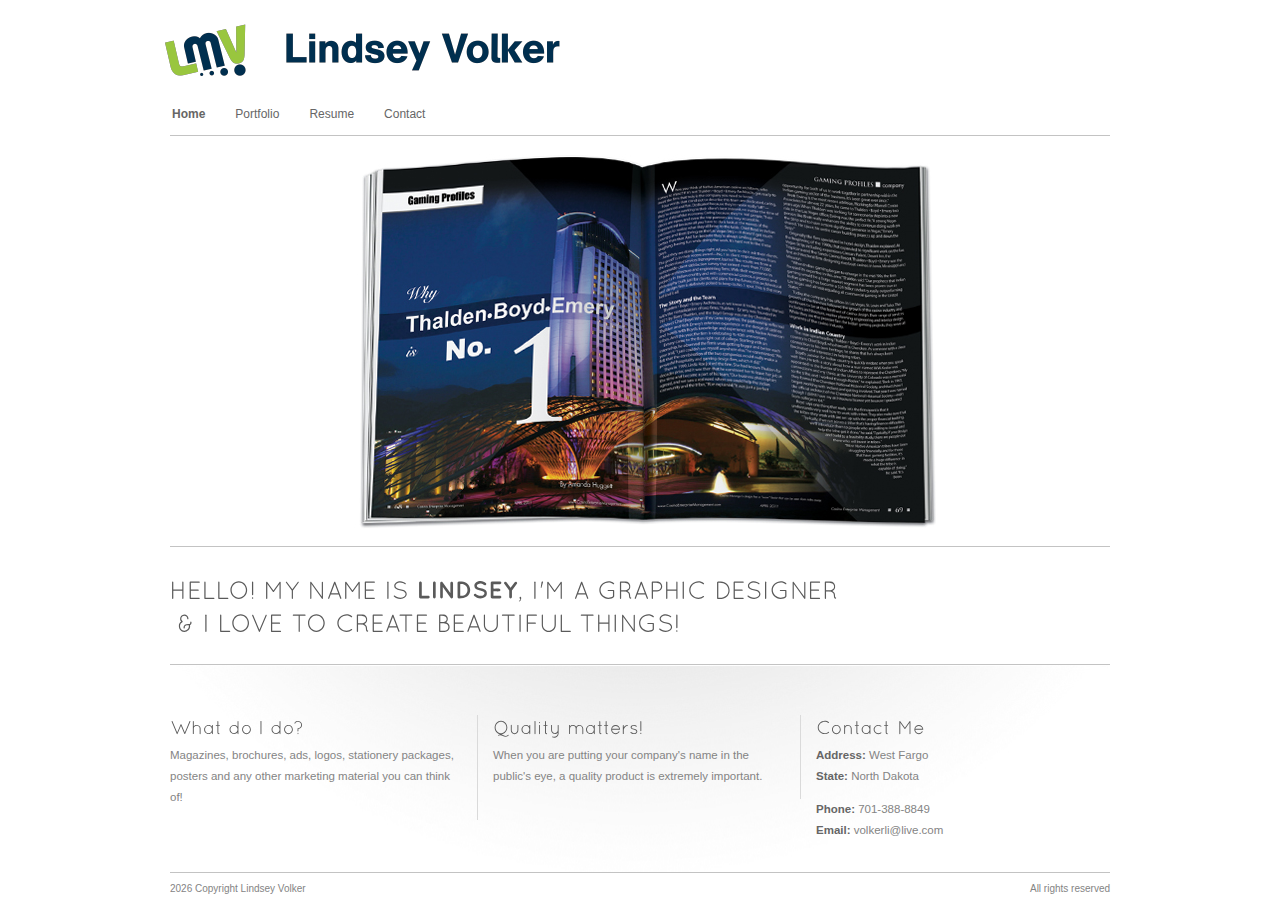
<file: index.html>
<!DOCTYPE html PUBLIC "-//W3C//DTD XHTML 1.0 Strict//EN" "http://www.w3.org/TR/xhtml1/DTD/xhtml1-strict.dtd">
<html xmlns="http://www.w3.org/1999/xhtml">
<head>
<meta http-equiv="Content-Type" content="text/html; charset=UTF-8" />

	<title>Lindsey Volker</title>
	
	<link rel="stylesheet" href="style.css" type="text/css" media="screen" />
	<link rel="stylesheet" href="css/style1.css" type="text/css" media="screen" />
	<!--
	<link rel="stylesheet" href="css/style2.css" type="text/css" media="screen" />
	<link rel="stylesheet" href="css/style3.css" type="text/css" media="screen" />
	<link rel="stylesheet" href="css/style4.css" type="text/css" media="screen" />
	-->
	
	
	<link rel="stylesheet" href="prettyPhoto/css/prettyPhoto.css" type="text/css" media="screen" charset="utf-8" />
	
	
	<script type='text/javascript' src='js/jquery.js'></script>
	<script src="prettyPhoto/js/jquery.prettyPhoto.js" type="text/javascript" charset="utf-8"></script>
	<script type='text/javascript' src='js/cufon.js'></script>
	<script type='text/javascript' src='js/quicksand.font.js'></script>
	
	
	<script type='text/javascript' src='js/custom.js'></script>
	
	<!--[if IE 6]>
	<script type='text/javascript' src='js/dd_belated_png.js'></script>
	<script>DD_belatedPNG.fix('.ie6fix');</script>
	<![endif]-->
	
</head>

<body id='frontpage'>
	<div id="top">
		<div id="head"> 
	      	<h1 class="logo"><a href="#" title="#">Toolani</a></h1>

	        <ul id="nav">
				<li class="current_page_item"><a href="index.html">Home</a></li>
				<li><a href="portfolio.html">Portfolio</a></li>
				<li><a href="resume.html">Resume</a></li>
				<li><a href="contact.html">Contact</a></li>
			</ul>
	                
		</div><!-- end head-->
		
	    
	            <div id="featured"> 
	            <img src="files/featured_alt1.jpg" alt="" class="featured_alternate featured_alternate_active" />
	           	<img src="files/featured_alt2.jpg" alt="" class="featured_alternate" />
	           	<img src="files/featured_alt3.jpg" alt="" class="featured_alternate" />
	            
	            
	            
	            
	            </div><!-- end featured-->
	            
	            <div class="additional_info">
	            	<h2>HELLO! MY NAME IS <strong>LINDSEY</strong>, I'M A GRAPHIC DESIGNER <br/> &amp; I LOVE TO CREATE BEAUTIFUL THINGS!</h2>
	            	
	            </div>
	        
	       <div id="main">  
	            <div class="wrapper">
	            	<div class='box box_medium box1'>
	            	
	            	</div> <!--end box_medium-->
	            	
	            	
	            </div><!--end wrapper-->
	            
	            <div class="wrapper">
	            	<div class='box box_small box1'>
	            		<h3 >What do I do?</h3>
	            		<p>Magazines, brochures, ads, logos, stationery packages, posters and any other marketing material you can think of!
</p>
	            		
	            	</div> <!--end box_small-->
	            	
	            	<div class='box box_small box2'>
	            		<h3>Quality matters!</h3>
	            		<p>
When you are putting your company's name in the public's eye, a quality product is extremely important.
</p>
	            		
	            	</div> <!--end box_small-->
	            	
	            	<div class='box box_small box3'>
	            		<h3 >Contact Me</h3>
	            		<p>
	            		<strong>Address:</strong> West Fargo<br/>
	            		<strong>State:</strong> North Dakota</p>
	            		
	            		<p>
	            		<strong>Phone:</strong> 701-388-8849 <br/>
	            		<strong>Email:</strong> volkerli@live.com
	            		</p>
	            		
	            	</div> <!--end box_small-->
	            </div><!--end wrapper-->
		</div><!--end main-->
	</div><!--end top-->   
	
	   
	<div id="footer">
	<span class='alignleft'></span>
			
    <span class="alignright">All rights reserved</span>
    
    </div><!--end footer-->
</body>
</html>
</file>
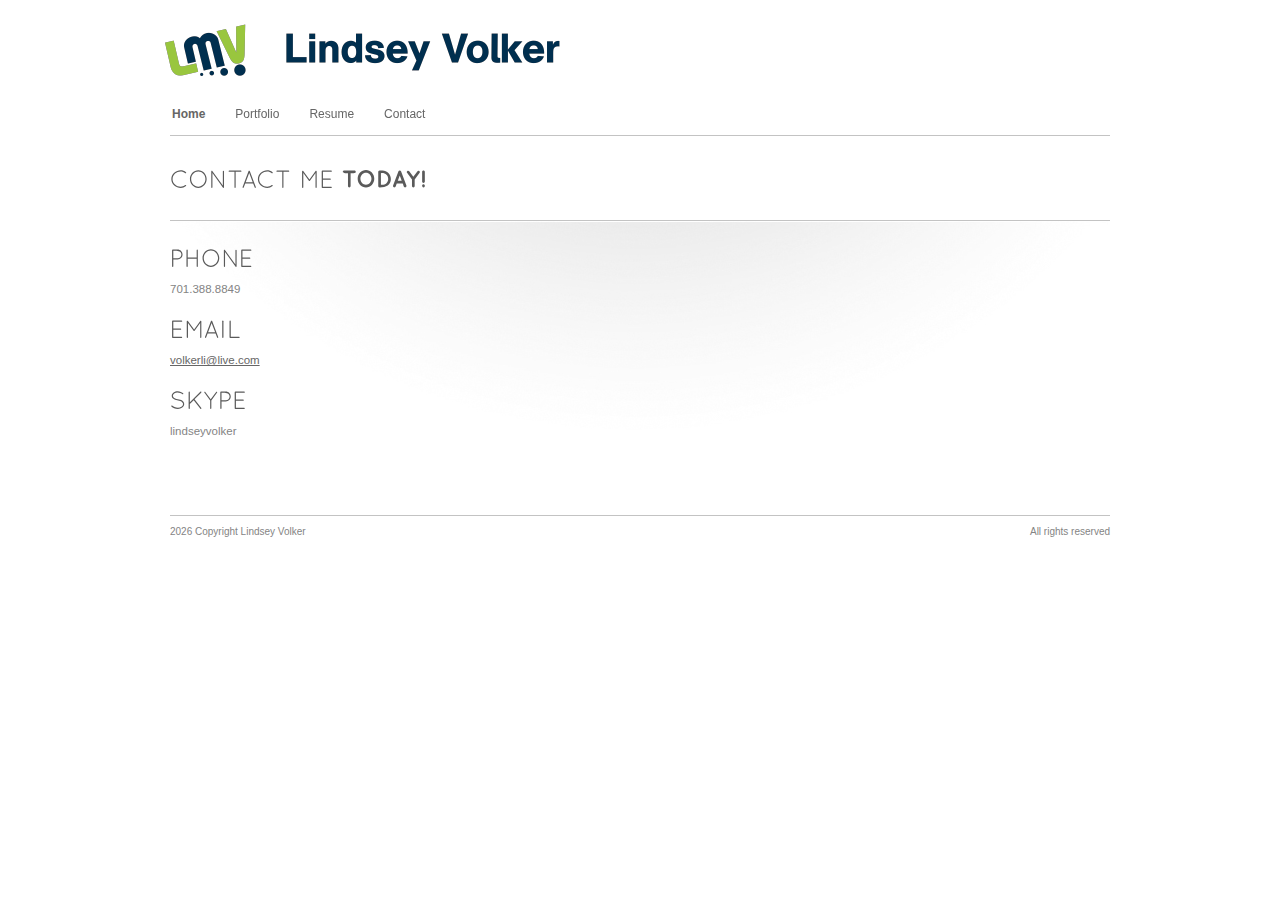
<file: contact.html>
<!DOCTYPE html PUBLIC "-//W3C//DTD XHTML 1.0 Strict//EN" "http://www.w3.org/TR/xhtml1/DTD/xhtml1-strict.dtd">
<html xmlns="http://www.w3.org/1999/xhtml">
<head>
<meta http-equiv="Content-Type" content="text/html; charset=UTF-8" />

	<title>Lindsey Volker</title>
	
	<link rel="stylesheet" href="style.css" type="text/css" media="screen" />
	<link rel="stylesheet" href="css/style1.css" type="text/css" media="screen" />
	<!--
	<link rel="stylesheet" href="css/style2.css" type="text/css" media="screen" />
	<link rel="stylesheet" href="css/style3.css" type="text/css" media="screen" />
	<link rel="stylesheet" href="css/style4.css" type="text/css" media="screen" />
	-->
	
	
	<link rel="stylesheet" href="prettyPhoto/css/prettyPhoto.css" type="text/css" media="screen" charset="utf-8" />
	
	
	<script type='text/javascript' src='js/jquery.js'></script>
	<script src="prettyPhoto/js/jquery.prettyPhoto.js" type="text/javascript" charset="utf-8"></script>
	<script type='text/javascript' src='js/cufon.js'></script>
	<script type='text/javascript' src='js/quicksand.font.js'></script>
	
	
	<script type='text/javascript' src='js/custom.js'></script>
	
	<!--[if IE 6]>
	<script type='text/javascript' src='js/dd_belated_png.js'></script>
	<script>DD_belatedPNG.fix('.ie6fix');</script>
	<![endif]-->
	
</head>

<body id='frontpage'>
	<div id="top">
		<div id="head"> 
	      	<h1 class="logo"><a href="#" title="#">Toolani</a></h1>

	        <ul id="nav">
				<li class="current_page_item"><a href="index.html">Home</a></li>
				<li><a href="portfolio.html">Portfolio</a></li>
				<li><a href="resume.html">Resume</a></li>
				<li><a href="contact.html">Contact</a></li>
			</ul>

	                
		</div><!-- end head-->
		
	            
	            <div class="additional_info">
	            	<h2>CONTACT ME <strong>TODAY!</strong></h2>
	            </div>
	        
	       <div id="main">  
	            <div class="wrapper">

	            		  <div class='entry'>
	            			<h2>PHONE</h2>
	            			<p>701.388.8849</p>
	            			<h2>EMAIL</h2>
	            			<p><a href="mailto:volkerli@live.com">volkerli@live.com</a></p>
	            			<h2>SKYPE</h2>
	            			<p>lindseyvolker</p>
	            			<p>
							</p>
						</div><!-- end entry -->
									            
	            	

	            </div><!--end wrapper-->
		</div><!--end main-->
	</div><!--end top-->   
	
	   
	<div id="footer">
	<span class='alignleft'></span>
			
    <span class="alignright">All rights reserved</span>
    
    </div><!--end footer-->
</body>
</html>
</file>
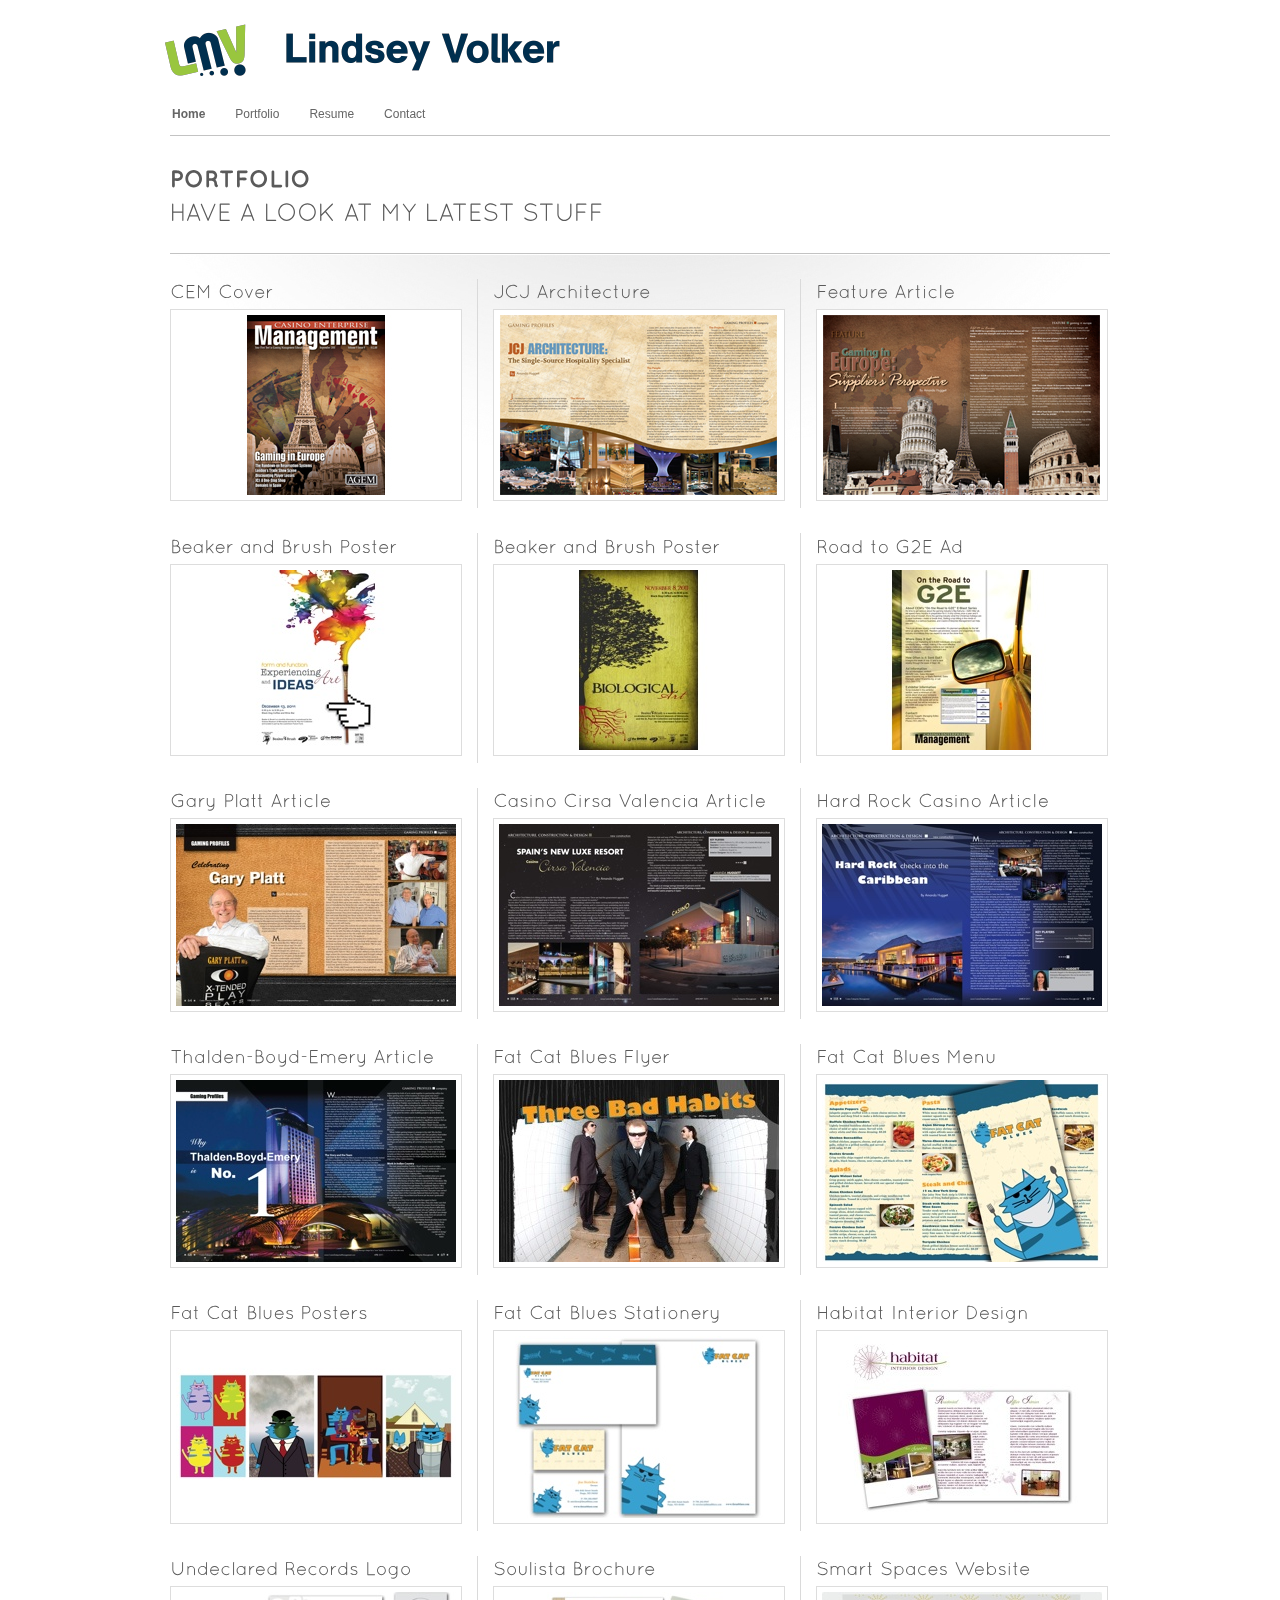
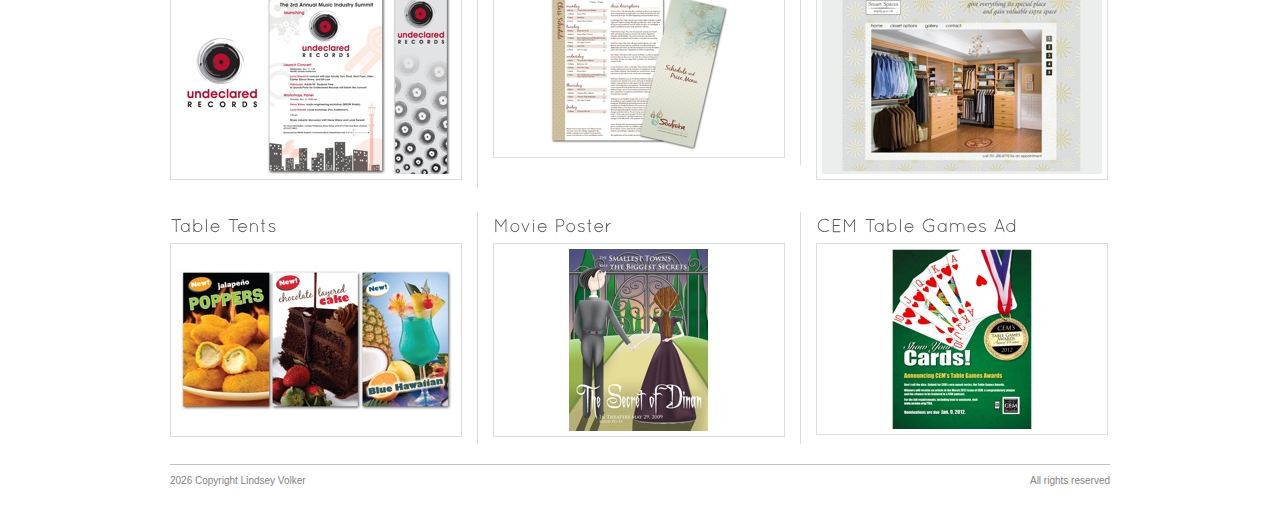
<file: portfolio.html>
<!DOCTYPE html PUBLIC "-//W3C//DTD XHTML 1.0 Strict//EN" "http://www.w3.org/TR/xhtml1/DTD/xhtml1-strict.dtd">
<html xmlns="http://www.w3.org/1999/xhtml">
<head>
<meta http-equiv="Content-Type" content="text/html; charset=UTF-8" />

	<title>Lindsey Volker</title>
	
	<link rel="stylesheet" href="style.css" type="text/css" media="screen" />
	<link rel="stylesheet" href="css/style1.css" type="text/css" media="screen" />
	<!--
	<link rel="stylesheet" href="css/style2.css" type="text/css" media="screen" />
	<link rel="stylesheet" href="css/style3.css" type="text/css" media="screen" />
	<link rel="stylesheet" href="css/style4.css" type="text/css" media="screen" />
	-->
	
	
	<link rel="stylesheet" href="prettyPhoto/css/prettyPhoto.css" type="text/css" media="screen" charset="utf-8" />
	
	
	<script type='text/javascript' src='js/jquery.js'></script>
	<script src="prettyPhoto/js/jquery.prettyPhoto.js" type="text/javascript" charset="utf-8"></script>
	<script type='text/javascript' src='js/cufon.js'></script>
	<script type='text/javascript' src='js/quicksand.font.js'></script>
	
	
	<script type='text/javascript' src='js/custom.js'></script>
	
	<!--[if IE 6]>
	<script type='text/javascript' src='js/dd_belated_png.js'></script>
	<script>DD_belatedPNG.fix('.ie6fix');</script>
	<![endif]-->
	
</head>

<body id='frontpage'>
	<div id="top">
		<div id="head"> 
	      	<h1 class="logo"><a href="#" title="#">Toolani</a></h1>

	        <ul id="nav">
				<li class="current_page_item"><a href="index.html">Home</a></li>
				<li><a href="portfolio.html">Portfolio</a></li>
				<li><a href="resume.html">Resume</a></li>
				<li><a href="contact.html">Contact</a></li>
			</ul>

	                
		</div><!-- end head-->
	            
	            <div class="additional_info">
	            	<h2><strong>PORTFOLIO</strong><br/>HAVE A LOOK AT MY LATEST STUFF</h2>
	            </div>
	        
	       <div id="main">  
	       
	       <div class="wrapper">
	            	<div class='box box_small box1'>
	            		<h3><a href='single.html'>CEM Cover</a></h3>
	            		<a href='files/featured16.jpg#16' rel='lightbox[grouped]' ><img src="files/featured_small16.jpg" alt="" /></a>
	            	</div> <!--end box_small-->
	            	
	            	<div class='box box_small box2'>
	            		<h3><a href='single.html'>JCJ Architecture</a></h3>
	            		<a href='files/featured17.jpg#17' rel='lightbox[grouped]' ><img src="files/featured_small17.jpg" alt="" /></a>
	            	</div> <!--end box_small-->
	            	
	            	<div class='box box_small box3'>
	            		<h3><a href='single.html'>Feature Article</a></h3>
	            		<a href='files/featured18.jpg#18' rel='lightbox[grouped]' ><img src="files/featured_small18.jpg" alt="" /></a>
	            	</div> <!--end box_small-->
	            </div><!--end wrapper-->
	            
	            <div class="wrapper">
	            	<div class='box box_small box1'>
	            		<h3><a href='single.html'>Beaker and Brush Poster</a></h3>
	            		<a href='files/featured20.jpg#20' rel='lightbox[grouped]' ><img src="files/featured_small20.jpg" alt="" /></a>
	            	</div> <!--end box_small-->
	            	
	            	<div class='box box_small box2'>
	            		<h3><a href='single.html'>Beaker and Brush Poster</a></h3>
	            		<a href='files/featured21.jpg#21' rel='lightbox[grouped]' ><img src="files/featured_small21.jpg" alt="" /></a>
	            	</div> <!--end box_small-->
	            	
	            	<div class='box box_small box3'>
	            		<h3><a href='single.html'>Road to G2E Ad</a></h3>
	            		<a href='files/featured22.jpg#22' rel='lightbox[grouped]' ><img src="files/featured_small22.jpg" alt="" /></a>
	            	</div> <!--end box_small-->
	            </div><!--end wrapper-->
	            
	            <div class="wrapper">
	            	<div class='box box_small box1'>
	            		<h3><a href='single.html'>Gary Platt Article</a></h3>
	            		<a href='files/featured1.jpg#1' rel='lightbox[grouped]' ><img src="files/featured_small1.jpg" alt="" /></a>
	            	</div> <!--end box_small-->
	            	
	            	<div class='box box_small box2'>
	            		<h3><a href='single.html'>Casino Cirsa Valencia Article</a></h3>
	            		<a href='files/featured2.jpg#2' rel='lightbox[grouped]' ><img src="files/featured_small2.jpg" alt="" /></a>
	            	</div> <!--end box_small-->
	            	
	            	<div class='box box_small box3'>
	            		<h3><a href='single.html'>Hard Rock Casino Article</a></h3>
	            		<a href='files/featured3.jpg#3' rel='lightbox[grouped]' ><img src="files/featured_small3.jpg" alt="" /></a>
	            	</div> <!--end box_small-->
	            </div><!--end wrapper-->
	            
	          	<div class="wrapper">
	            	<div class='box box_small box1'>
	            		<h3><a href='single.html'>Thalden-Boyd-Emery Article</a></h3>
	            		<a href='files/featured4.jpg#4' rel='lightbox[grouped]' ><img src="files/featured_small4.jpg" alt="" /></a>
	            	</div> <!--end box_small-->
	            	
	            	<div class='box box_small box2'>
	            		<h3><a href='single.html'>Fat Cat Blues Flyer</a></h3>
	            		<a href='files/featured5.jpg#5' rel='lightbox[grouped]' ><img src="files/featured_small5.jpg" alt="" /></a>
	            	</div> <!--end box_small-->
	            	
	            	<div class='box box_small box3'>
	            		<h3><a href='single.html'>Fat Cat Blues Menu</a></h3>
	            		<a href='files/featured6.jpg#6' rel='lightbox[grouped]' ><img src="files/featured_small6.jpg" alt="" /></a>
	            	</div> <!--end box_small-->
	            </div><!--end wrapper-->
	            
	            <div class="wrapper">
	            	<div class='box box_small box1'>
	            		<h3><a href='single.html'>Fat Cat Blues Posters</a></h3>
	            		<a href='files/featured7.jpg#7' rel='lightbox[grouped]' ><img src="files/featured_small7.jpg" alt="" /></a>
	            	</div> <!--end box_small-->
	            	
	            	<div class='box box_small box2'>
	            		<h3><a href='single.html'>Fat Cat Blues Stationery</a></h3>
	            		<a href='files/featured8.jpg#8' rel='lightbox[grouped]' ><img src="files/featured_small8.jpg" alt="" /></a>
	            	</div> <!--end box_small-->
	            	
	            	<div class='box box_small box3'>
	            		<h3><a href='single.html'>Habitat Interior Design</a></h3>
	            		<a href='files/featured9.jpg#9' rel='lightbox[grouped]' ><img src="files/featured_small9.jpg" alt="" /></a>
	            	</div> <!--end box_small-->
	            	</div><!--end wrapper-->
	            	
	            	<div class="wrapper">
	            	<div class='box box_small box1'>
	            		<h3><a href='single.html'>Undeclared Records Logo</a></h3>
	            		<a href='files/featured10.jpg#10' rel='lightbox[grouped]' ><img src="files/featured_small10.jpg" alt="" /></a>
	            	</div> <!--end box_small-->
	            	
	            	<div class='box box_small box2'>
	            		<h3><a href='single.html'>Soulista Brochure</a></h3>
	            		<a href='files/featured11.jpg#11' rel='lightbox[grouped]' ><img src="files/featured_small11.jpg" alt="" /></a>
	            	</div> <!--end box_small-->
	            	
	            	<div class='box box_small box3'>
	            		<h3><a href='single.html'>Smart Spaces Website</a></h3>
	            		<a href='files/featured12.jpg#12' rel='lightbox[grouped]' ><img src="files/featured_small12.jpg" alt="" /></a>
	            	</div> <!--end box_small-->
	            	</div><!--end wrapper-->
	            	
	            	<div class="wrapper">
	            	<div class='box box_small box1'>
	            		<h3><a href='single.html'>Table Tents</a></h3>
	            		<a href='files/featured13.jpg#13' rel='lightbox[grouped]' ><img src="files/featured_small13.jpg" alt="" /></a>
	            	</div> <!--end box_small-->
	            	
	            	<div class='box box_small box2'>
	            		<h3><a href='single.html'>Movie Poster</a></h3>
	            		<a href='files/featured14.jpg#14' rel='lightbox[grouped]' ><img src="files/featured_small14.jpg" alt="" /></a>
	            	</div> <!--end box_small-->
	            	
	            	<div class='box box_small box3'>
	            		<h3><a href='single.html'>CEM Table Games Ad</a></h3>
	            		<a href='files/featured23.jpg#23' rel='lightbox[grouped]' ><img src="files/featured_small23.jpg" alt="" /></a>
	            	</div> <!--end box_small-->
	            	</div>
	            
	            
	            
		</div><!--end main-->
	</div><!--end top-->   
	
	   
	<div id="footer">
	<span class='alignleft'></span>
			
    <span class="alignright">All rights reserved</span>
    
    </div><!--end footer-->
</body>
</html>
</file>
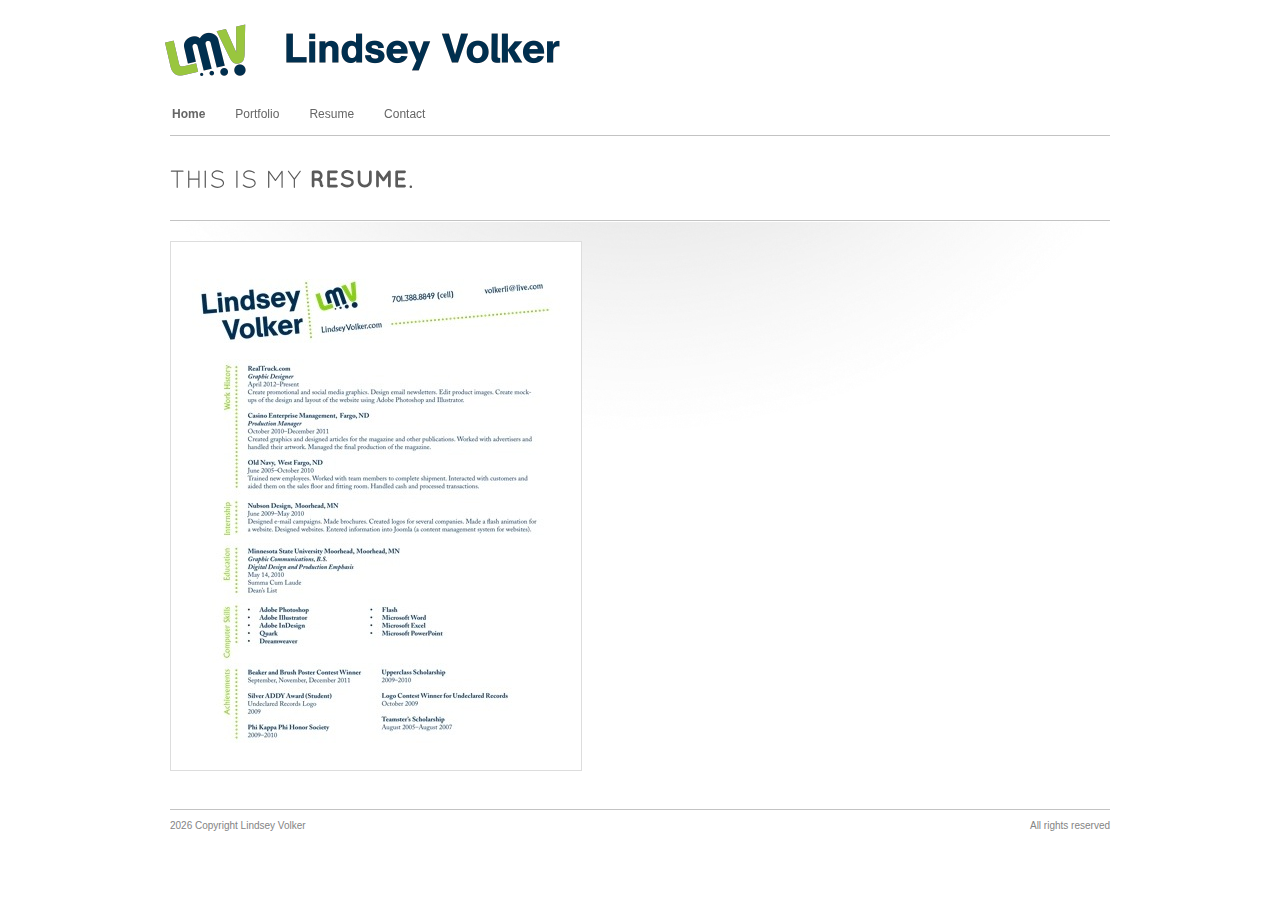
<file: resume.html>
<!DOCTYPE html PUBLIC "-//W3C//DTD XHTML 1.0 Strict//EN" "http://www.w3.org/TR/xhtml1/DTD/xhtml1-strict.dtd">
<html xmlns="http://www.w3.org/1999/xhtml">
<head>
<meta http-equiv="Content-Type" content="text/html; charset=UTF-8" />

	<title>Lindsey Volker</title>
	
	<link rel="stylesheet" href="style.css" type="text/css" media="screen" />
	<link rel="stylesheet" href="css/style1.css" type="text/css" media="screen" />
	<!--
	<link rel="stylesheet" href="css/style2.css" type="text/css" media="screen" />
	<link rel="stylesheet" href="css/style3.css" type="text/css" media="screen" />
	<link rel="stylesheet" href="css/style4.css" type="text/css" media="screen" />
	-->
	
	
	<link rel="stylesheet" href="prettyPhoto/css/prettyPhoto.css" type="text/css" media="screen" charset="utf-8" />
	
	
	<script type='text/javascript' src='js/jquery.js'></script>
	<script src="prettyPhoto/js/jquery.prettyPhoto.js" type="text/javascript" charset="utf-8"></script>
	<script type='text/javascript' src='js/cufon.js'></script>
	<script type='text/javascript' src='js/quicksand.font.js'></script>
	
	
	<script type='text/javascript' src='js/custom.js'></script>
	
	<!--[if IE 6]>
	<script type='text/javascript' src='js/dd_belated_png.js'></script>
	<script>DD_belatedPNG.fix('.ie6fix');</script>
	<![endif]-->
	
</head>

<body id='frontpage'>
	<div id="top">
		<div id="head"> 
	      	<h1 class="logo"><a href="#" title="#">Toolani</a></h1>

	        <ul id="nav">
				<li class="current_page_item"><a href="index.html">Home</a></li>
				<li><a href="portfolio.html">Portfolio</a></li>
				<li><a href="resume.html">Resume</a></li>
				<li><a href="contact.html">Contact</a></li>
			</ul>

	                
		</div><!-- end head-->
		
	            
	            <div class="additional_info">
	            	<h2>THIS IS MY <strong>RESUME</strong>.</h2>
	            </div>
	        
	       <div id="main">  
	            <div class="wrapper">

<p><a href="resume.pdf" target="_blank"><img src="resume_small.jpg" alt="" /></a></p>


	            	
	            </div><!--end wrapper-->
		</div><!--end main-->
	</div><!--end top-->   
	
	   
	<div id="footer">
	<span class='alignleft'> 2014 Copyright &copy; Lindsey Volker</span>
			
    <span class="alignright">All rights reserved</span>
    
    </div><!--end footer-->
</body>
</html>
</file>
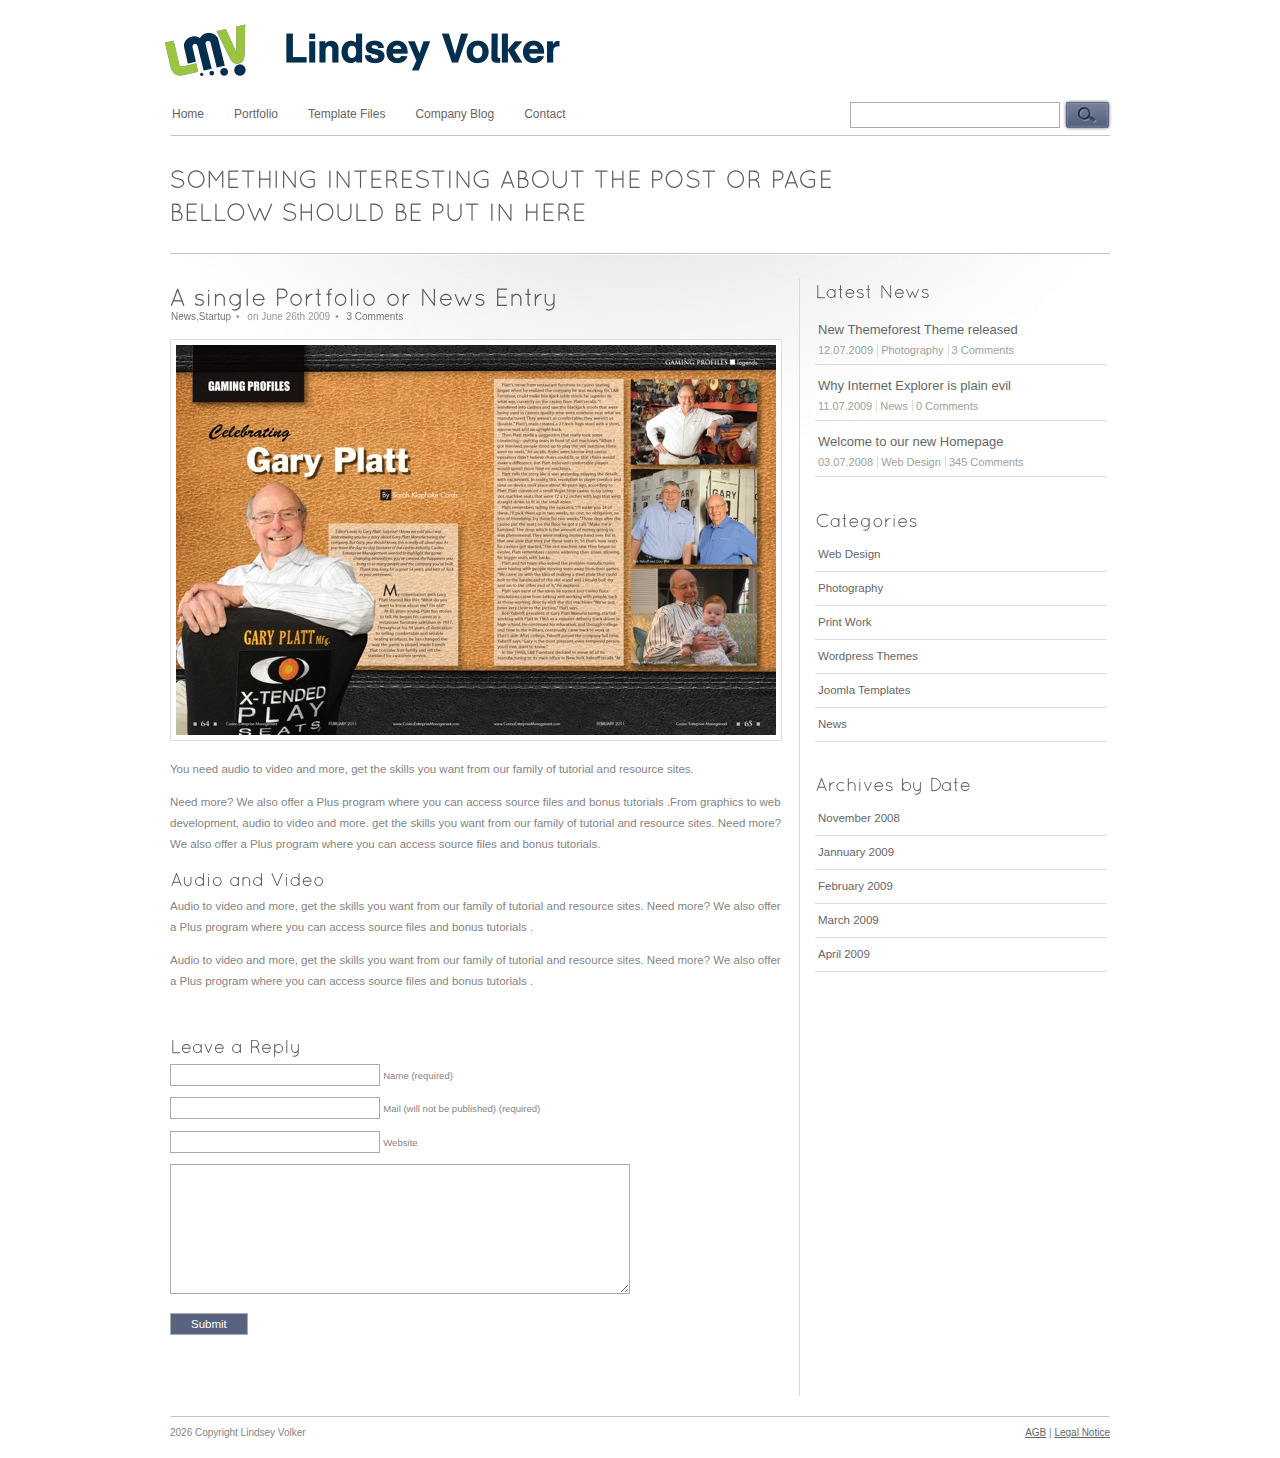
<file: single.html>
<!DOCTYPE html PUBLIC "-//W3C//DTD XHTML 1.0 Strict//EN" "http://www.w3.org/TR/xhtml1/DTD/xhtml1-strict.dtd">
<html xmlns="http://www.w3.org/1999/xhtml">
<head>
<meta http-equiv="Content-Type" content="text/html; charset=UTF-8" />

	<title>Levitation</title>
	
	<link rel="stylesheet" href="style.css" type="text/css" media="screen" />
	<link rel="stylesheet" href="css/style1.css" type="text/css" media="screen" />
	<!--
	<link rel="stylesheet" href="css/style2.css" type="text/css" media="screen" />
	<link rel="stylesheet" href="css/style3.css" type="text/css" media="screen" />
	<link rel="stylesheet" href="css/style4.css" type="text/css" media="screen" />
	-->
	
	
	<link rel="stylesheet" href="prettyPhoto/css/prettyPhoto.css" type="text/css" media="screen" charset="utf-8" />
	
	
	<script type='text/javascript' src='js/jquery.js'></script>
	<script src="prettyPhoto/js/jquery.prettyPhoto.js" type="text/javascript" charset="utf-8"></script>
	<script type='text/javascript' src='js/cufon.js'></script>
	<script type='text/javascript' src='js/quicksand.font.js'></script>
	
	
	<script type='text/javascript' src='js/custom.js'></script>
	
	<!--[if IE 6]>
	<script type='text/javascript' src='js/dd_belated_png.js'></script>
	<script>DD_belatedPNG.fix('.ie6fix');</script>
	<![endif]-->
	
</head>

<body id='frontpage'>
	<div id="top">
		<div id="head"> 
	      	<h1 class="logo"><a href="#" title="#">Toolani</a></h1>

	        <ul id="nav">
				<li><a href="index.html">Home</a></li>
				<li><a href="portfolio.html">Portfolio</a></li>
				<li><a href="page.html">Template Files</a>
					<ul>
					<li><a href='index.html'>Index Page</a></li>
					<li><a href='index2.html'>Alternate Index Page</a></li>
					<li><a href='blog.php'>Blog</a></li>
					<li><a href='single.html'>Single Entry</a></li>
					<li><a href='page.html'>Static Page (About)</a></li>
					<li><a href='contact.php'>Contact</a></li>
					<li><a href='portfolio.html'>Portfolio</a></li>
					<li><a href='#'>Second Level &raquo;</a>
						<ul>
						<li><a href='#'>Just for</a></li>
						<li><a href='#'>Demonstration</a></li>
						<li><a href='#'>Purpose</a></li>
						</ul>
					</li>
					</ul>
				</li>
				<li><a href="blog.php">Company Blog</a></li>
				<li><a href="contact.php">Contact</a></li>
			</ul>
			
			<form action="" id="searchform" method="get">
				<div><input type="text" id="s" name="s" value=""/>
				<input type="submit" value="S" id="searchsubmit" class="button ie6fix"/>
				</div>
			</form>
	                
		</div><!-- end head-->
		
	            
	            <div class="additional_info">
				<h2>SOMETHING INTERESTING ABOUT THE POST OR PAGE BELLOW SHOULD BE PUT IN HERE</h2>
	            </div>
	        
	       <div id="main">  
	            <div class="wrapper">
	            	<div class='box box_medium box1'>
	            		<div class='entry'>
	            		<h2><a href='single.html' title=''>A single Portfolio  or News Entry</a></h2>
	            		<div class="entry-head">
							<span class="categories"><a href="#">News</a>,<a href="#">Startup</a></span>&bull;
							<span class="date">on June 26th 2009</span>&bull;
							<span class="comments"><a href="single.html">3 Comments</a></span>
						</div>
	            	<p><img src="files/featured1.jpg" alt="" /></p>
								
								<p>You need audio to video and more, get the skills you want from our family of tutorial and resource sites. </p><p>

Need more? We also offer a Plus program where you can access source files and bonus tutorials .From graphics to web development, audio to video and more.
 get the skills you want from our family of tutorial and resource sites. Need more? We also offer a Plus program where you can access source files and bonus tutorials.</p>
<h3>Audio and Video</h3>
<p>Audio to video and more, get the skills you want from our family of tutorial and resource sites. Need more? We also offer a Plus program where you can access source files and bonus tutorials .</p>
<p>Audio to video and more, get the skills you want from our family of tutorial and resource sites. Need more? We also offer a Plus program where you can access source files and bonus tutorials .
					</p>
					
				</div><!--end entry-->
				<div class="entry">
				<div id="respond"><!--you need div  id response for threaded comments-->

							<h3>Leave a Reply</h3>

							<form action="" method="post" id="commentform">
							
							<p><input type="text" name="author" class="text_input" id="author" value="" size="22" tabindex="1"/>
							<label for="author"><small>Name (required)</small></label></p>
							
							<p><input type="text" name="email" class="text_input" id="email" value="" size="22" tabindex="2"/>
							<label for="email"><small>Mail (will not be published) (required)</small></label></p>
							
							<p><input type="text" name="url" class="text_input" id="url" value="" size="22" tabindex="3"/>
							<label for="url"><small>Website</small></label></p>
							
							
							<p><textarea class="text_area" name="comment" id="comment" cols="100%" rows="10" tabindex="4"></textarea></p>
							
							<p><input type="submit" name="submit" class="button" id="submit" tabindex="5" value="Submit"/></p>
							</form>
						</div>
				</div>

	            	</div> <!--end box_medium-->
	            	
	            	<div class='box box_small box3' id='sidebar'>
	            	<div class='widget'>
		            	<h3 class="heading">Latest News</h3>
						<ul id='latest_news'>
						<li>
								<a class="odd" href="#">
									<span class="post_name">New Themeforest Theme released</span>
									<span class="meta">
										<span class="meta_sub">12.07.2009</span>
										<span class="meta_sub">Photography</span>
										<span>3 Comments</span>
									</span>
								</a>
							</li>
							
							<li>
								<a class="even" href="#">
									<span class="post_name">Why Internet Explorer is plain evil</span>
									<span class="meta">
										<span class="meta_sub">11.07.2009</span>
										<span class="meta_sub">News</span>
										<span>0 Comments</span>
									</span>
								</a>
							</li>
							
							<li>
								<a class="odd" href="#">
									<span class="post_name">Welcome to our new Homepage</span>
									<span class="meta">
										<span class="meta_sub">03.07.2008</span>
										<span class="meta_sub">Web Design</span>
										<span>345 Comments</span>
									</span>
								</a>
							</li>
						</ul>
					</div><!-- end widget -->
					
					<div class='widget'>
						<h3 class="heading">Categories</h3>
						<ul>
							<li><a href="#">Web Design</a></li>
							<li><a href="#">Photography</a></li>
							<li><a href="#">Print Work</a></li>
							<li><a href="#">Wordpress Themes</a></li>
							<li><a href="#">Joomla Templates</a></li>
							<li><a href="#">News</a></li>
						</ul>
					</div><!-- end widget -->
					
					<div class='widget'>
						<h3 class="heading">Archives by Date</h3>
						<ul>
							<li><a href="#">November 2008</a></li>
							<li><a href="#">Jannuary 2009</a></li>
							<li><a href="#">February 2009</a></li>
							<li><a href="#">March 2009</a></li>
							<li><a href="#">April 2009</a></li>
						</ul>
					</div><!-- end widget -->
					
	            	</div> <!--end sidebar-->
	            	
	            	
	            	
	            </div><!--end wrapper-->
		</div><!--end main-->
	</div><!--end top-->   
	
	   
	<div id="footer">
	<span class='alignleft'> Copyright &copy; Kriesi.at - New Media Design - remove this once purchased ;)</span>
			
    <span class="alignright">
           <a  href='#'>AGB</a> | 
           <a  href='#'>Legal Notice</a> 
    </span>
    
    </div><!--end footer-->
</body>
</html>
</file>
<file: style.css>
/*	
Theme Name: Levitation HTML Template
Description: A sleek themeforest Business Template
Version: 1
Author: Kriesi




*/

/*********************************************************************************************************
1.) Basic Layout and commonly used container classes
**********************************************************************************************************/
/*Small reset*/
body, ul, ol, h1,h2,h3,h4,h5,h6,form,li,p{
margin:0;
padding:0;
}

body{
font-size:11.5px;
font-family: 'Lucida Grande', 'Lucida Sans Unicode', Tahoma, Arial, san-serif;
line-height:21px;
position:relative;
}

#top{
width:940px;
margin:0 auto;
position:relative;
clear: both;
}

#main{
clear:both;
position: relative;
padding:20px 0 0 0px;
float:left;
width:940px;
}

#footer{
width:940px;
margin:15px auto 0 auto;
position:relative;
clear: both;
padding: 5px 0px 10px;
font-size: 10px;
}

.wrapper{
clear:both;
position:relative;
float:left;
padding-bottom:20px;
width:940px!important;
width:941px;
}

.wrapper_side{
width:300px!important;
float:left;
}



.box{
position:relative;
float:left;
margin:5px 15px 0 0;
padding:0px 15px 0px 0px;
display: block;
z-index: 1;
}

#top .box3{
border: none;
margin-right:0;
padding-right:0;
}

.box_small{
width:292px;
z-index: 2;
}

.box_medium{
width:614px;
}

#top .box_big{
width:940px;
border:none;
}

.box .box1{
margin-right:14px;
}

.box .box2{
padding-right:0;
margin-right:0;
border-right:0;
}

/*********************************************************************************************************
2.) Head Area: 
**********************************************************************************************************/	
#head{
height:135px;
margin:0 auto;
position:relative;
width:940px;
z-index:5;
}

.logo, .logo a{
display:block;
height:95px;
left:0px;
position:absolute;
top:5px;
width:400px;
}

#top .logo a{
top:0px;
left:-5px;
text-indent:-9999px;
outline:none;
}


/*image slider*/
#featured{
height:410px;
clear: both;
position: relative;
}

.featured_item{
position:absolute;
width:292px;
top:100px;
left:318px;
z-index: 1;
overflow: hidden;
cursor: pointer;
}

#top .featured_item_active{
position:absolute;
width:612px;
top:25px;
left:174px;
z-index: 3;
}

#top .featured_item_active img{
width:600px;
}

#top .featured_item_last, #top .featured_item_upcoming{
width:392px;
left:50px;
top:75px;
z-index: 2;
}



#top #featured .featured_item_upcoming{
left:500px;
}

#top #featured .featured3{
left:647px;
}

#top #featured .featured4{
left:0px;
}

.featured_item img{
width:280px;
}

#top .featured_item_last img, #top .featured_item_upcoming img{
width:380px;
}

.item, .wrapper img{
padding: 5px;
}

.item_shadow{
margin: 0 auto;
}

.featured_item img{
display:block;
position: relative;
}


.additional_info{
position: relative;
clear: both;
padding:25px 0 25px 0;
}

.additional_info h2{
font-size: 24px;
width:760px;
font-weight: normal;
padding:0;
}

.additional_info h2 a{
text-decoration: underline;
}

.additional_info h2 a:hover{
text-decoration: none;
}

#twitterbox{
min-height:66px;
}

#twitterbox h2{
padding:0 0 0 104px;
}

#tweet_follow{
height:64px;
left:0;
position:absolute;
top:28px;
width:64px;
}


#head #searchform{
position: absolute;
right:-4px;
bottom: 5px;
width:264px;
height:30px;
}

/*alternate image slider*/

.featured_alternate{
top:10px;
position: absolute;
z-index: 1;
}

#top .featured_alternate_active{
z-index: 2;
}


/*navigation*/


#top #nav{
left:2px;
top:89px;
}


#nav, #nav ul{
margin:0;
padding:0;
list-style-type:none;
list-style-position:outside;
position:relative;
line-height:50px; 
z-index:5;

}


#top #nav a{
height:36px;
display:inline;
padding:0;
text-decoration:none;
text-align:center;
line-height:28px; 
outline:none;
z-index:35;
position:relative;
float:left;
margin: 0 30px 0 0;
font-size: 12px;
}

#top #nav .current_page_item a{
font-weight: bold;
}

#top #nav .current_page_item ul a{
font-weight: normal;
}

#top #nav ul a{
line-height:33px; 
}

#top #nav li{
float:left;
position:relative;
z-index:20;
margin-top:11px;
}

#top #nav li li{
border-left:none;
margin-top:0;
}

#top #nav ul {
display:none;
left:-19px;
position:absolute;
top:35px;
width:172px;

}

#top #nav li ul a{
width:128px;
height:auto;
float:left;
text-align:left;
padding:0 21px;
}

#top #nav ul ul{
top:auto;
border-top:none;
}	

#top #nav li ul ul {
left:171px;
top:-1px;
}

#top #nav li:hover ul ul, #top #nav li:hover ul ul ul,#top  #nav li:hover ul ul ul ul{
display:none;	
}
#top #nav li:hover ul, #top #nav li li:hover ul, #top #nav li li li:hover ul, #top #nav li li li li:hover ul{
display:block;
}

#top #nav li ul a{
border-top:none;
}


/*********************************************************************************************************
3.) Additional info Area: 
**********************************************************************************************************/	

.advanced_button{
height:72px;
width:222px;
display: block;
text-indent: -9999px;
}

.get_in_touch{
position:absolute;
right:0;
top:20px;
outline: none;
}

/*********************************************************************************************************
4.) Content Area: 
**********************************************************************************************************/	

.entry {
width:614px;
float:left;
clear:both;
padding-bottom:30px;
position: relative;
}

.entry-head{
display: block;
position: relative;
top:-12px;
font-size: 10px;
padding:0 0 0 1px;
}

.entry-head a{
text-decoration: none;
}
.entry-head a:hover{
text-decoration: underline;
}

.entry-head span{
padding:0 5px;
}

.entry-head .categories{
padding:0 5px 0 0;
}

.entry li {
padding:3px 10px;
}

.entry ul, .entry ol {
list-style-position:inside;
list-style-type:disc;
margin:0;
padding:0 0 20px;
}

#top .entry ol {
list-style-type:decimal;
}



/*********************************************************************************************************
5.) Sidebar area
**********************************************************************************************************/	
.widget ul{
list-style-position: outside;
list-style-type: none;
padding: 0;
margin: 0;
}

#top #latest_news .post_name{
font-size: 13px;
display: block;
}

#top #latest_news a, .widget a{
display:block;
padding:10px 3px;
text-decoration: none;
}



.meta_sub{
padding-right:4px;
}

#top .widget a{
padding:6px 3px;
width:286px;
}

.widget{
width:292px;
float:left;
clear:both;
padding-bottom:30px;
}


/*generic*/


blockquote {
font-size:12px;
font-style:italic;
margin:0 0 20px;
padding:10px 20px 10px 41px;
}

a{
text-decoration:underline;
}

a:hover{
text-decoration:none;
}

a img{
border:none;
}

p{ padding: 0 0 1em 0}


ul, ol{
list-style-position:outside;
margin-left:20px;
}

#sidebar ul, #sidebar ol{
margin-left:0px;
}

#sidebar li{
list-style-type:none;	
}


h1,h2,h3,h4,h5,h6, legend{
font-weight:normal;
padding-bottom:5px;
line-height:1.4em;
}

h1{clear:both; font-size:32px;font-weight:bold;}
h2{font-size:24px; clear:both;}
h3, legend{font-size:18px; clear:both;}
h4{font-size:16px; clear:both;}
h5{font-size:14px; clear:both;}
h6{font-size:13px; clear:both;}

h1 a, h2 a, h3 a, h4 a, h5 a, h6 a{
text-decoration:none;
} 



blockquote p{
padding:11px 0px;
}

blockquote{
margin:0 0 22px 5px;
padding:0 15px;
}

.floatleft{
float:left;
}

.floatright{
float:right;
}

.clearboth{
clear:both;
}

.alignleft{
float:left;
margin:0px 15px 15px 0pt;
}

.alignright{
float:right;
margin:0px 0pt 15px 15px;
}

.aligncenter{
clear:both;
display:block;
margin:10px auto;
padding: 10px 0;
}

#top .wp-smiley{
border:none;
padding:0;
}

.meta{
display:block;
position:relative;
top:3px;
font-size:11px;
line-height:14px;
}


.more-link {
clear:both;
display:block;
line-height:20px;
padding:0 0 0 16px;
text-decoration:none;
width:75px;
}



/*CONTACT FORM*/	



#searchsubmit, #send, #top #submit{
	cursor:pointer;
	}



#s{
height:16px;
position:absolute;
bottom:2px;
}

	
#s, .text_input, .text_area{
padding:4px;
font-family: 'Lucida Grande', 'Lucida Sans Unicode', Tahoma, Arial, san-serif;
width:200px;
font-size:11.5px;
}

#searchsubmit, #send, #submit{
padding:4px 20px;
font-family: 'Lucida Grande', 'Lucida Sans Unicode', Tahoma, Arial, san-serif;
font-size:11.5px;
}

.hidden{
	display:none;
	}
#commentform{
	padding-bottom:20px;
	}


fieldset{
border:none;
padding:0;
margin:0;
overflow:hidden;
}

fieldset label{
	padding-left:7px;
	}
.blocklabel{
	display:block;
	padding:10px 0 0 0;
}

#top .text_area{
	width:450px;
	}
	
/*CONTACT FORM*/	
#send, #top #submit{
	cursor:pointer;
	
	}
	

	
#searchsubmit{
width: 53px;
height:34px;
padding:0;
margin:0;
cursor: pointer;
text-indent: -9999px;
border: none;
position: absolute;
bottom:-2px;
right:0;
}


.ajax_form{
padding-bottom:30px;
}
</file>
<file: css/style1.css>
body{
background: #fff;
color:#848484;
}

#main{
background: #fff url(../images/skin1/bg.jpg) no-repeat 0px 0px;
}

.box{
border-right:1px solid #dadada;
}

/*********************************************************************************************************
2.) Head Area: 
**********************************************************************************************************/	
#head{
border-bottom:1px solid #C3C3C3;
}

#top .logo a{
background: transparent url(../images/skin1/logo.png) repeat-x top left;
}


/*image slider*/
#featured{
border-bottom:1px solid #C3C3C3;
}

.item, .wrapper img{
border:1px solid #ddd;
background: #fff;
}

.additional_info{
border-bottom:1px solid #C3C3C3;
}
.additional_info h2 a{
color:#222;
}

.additional_info h2 a:hover{
color:#5a5a5a;
}

#twitterbox{
background: transparent url(../images/skin1/twitter.png) no-repeat 5px 10px;
}

#top #nav li ul a{
background: #fff;
border:1px solid #C3C3C3;
border-top:none;
}

#top #nav li ul a:hover{
background:#eee;
}

#top #nav li ul ul {
border-top:1px solid #C3C3C3;
}

/*********************************************************************************************************
3.) Additional info Area: 
**********************************************************************************************************/	
.get_in_touch{
background: transparent url(../images/skin1/button_get_in_touch.png) no-repeat top left;
}

.get_in_touch:hover{
background: transparent url(../images/skin1/button_get_in_touch.png) no-repeat bottom left;
}

/*********************************************************************************************************
4.) Content Area: 
**********************************************************************************************************/	
.entry-head{
color:#999;
}

.entry-head a{
color:#777;
}

.entry li {
border-bottom:1px solid #EEEEEE;
}

.entry ul, .entry ol {
border-top:1px solid #EEEEEE;
}




/*********************************************************************************************************
5.) Sidebar area
**********************************************************************************************************/	
#top #latest_news a, .widget a{
border-bottom:1px solid #ddd;
}

#top #latest_news a:hover, .widget a:hover{
background-color: #f4f4f4;
}

.meta_sub{
border-right:1px solid #ddd;
}

/*generic*/
blockquote {
color:#777;
}

blockquote {
border-left:3px solid #777;
}
.box strong{
color:#666;
}

.more-link {
background:transparent url(../images/skin1/dot.png) no-repeat scroll 0px 6px;
color:#5e6b86;
}

/*generic color*/

h1 a, h2 a, h3 a, h4 a, h5 a h6 a{
color:#5A5A5A;
}

a{
color:#666;
}

a:hover{
color:#444;
}

#top a:hover img{
border:1px solid #aaa;
}

h1,h2,h3,h4,h5,h6, legend{
color:#5A5A5A;
}

.meta{
color:#a0a0a0;
}
	


	
/*CONTACT FORM*/	
.valid .text_input, .valid .text_area{border:1px solid #70A41B;} /*#70A41B*/
.error .text_input, .error .text_area{border:1px solid #EE2A00;}
.ajax_alert .text_input, .ajax_alert .text_area{border:1px solid #ffb628;}


#s, .text_input, .text_area, textarea, #commentform input{
	border:1px solid #ababab;
	color:#666;
	}


#send, #top #submit{
	border:1px solid #ababab;
	background-color:#576380;
	cursor:pointer;
	color:#fff;
	
	}
	
#send:hover, #top #submit:hover{
	background-color:#fff;
	color:#666;
	}
	
#searchsubmit{
background: transparent url(../images/skin1/button_search.png) no-repeat left top;
}
#searchsubmit:hover{
background: transparent url(../images/skin1/button_search.png) no-repeat left bottom;
}


#footer{
border-top:1px solid #c3c3c3; 
}
</file>
<file: css/style2.css>
body{
background: #333;
color:#eee;
}

#main{
background: transparent url(../images/skin2/bg.jpg) no-repeat 0px 0px;
}

.box{
border-right:1px solid #555;
}

/*********************************************************************************************************
2.) Head Area: 
**********************************************************************************************************/	
#head{
border-bottom:1px solid #555;
}

#top .logo a{
background: transparent url(../images/skin2/logo.png) repeat-x top left;
}


/*image slider*/
#featured{
border-bottom:1px solid #555;
}

.item, .wrapper img{
border:1px solid #555;
background: #222;
}

.additional_info{
border-bottom:1px solid #555;
}
.additional_info h2 a{
color:#222;
}

.additional_info h2 a:hover{
color:#5a5a5a;
}

#twitterbox{
background: transparent url(../images/skin2/twitter.png) no-repeat 5px 10px;
}

#top #nav li ul a{
background: #333;
border:1px solid #555;
border-top:none;
}

#top #nav li ul a:hover{
background:#292929;
}

#top #nav li ul ul {
border-top:1px solid #555;
}

/*********************************************************************************************************
3.) Additional info Area: 
**********************************************************************************************************/	
.get_in_touch{
background: transparent url(../images/skin2/button_get_in_touch.png) no-repeat top left;
}

.get_in_touch:hover{
background: transparent url(../images/skin2/button_get_in_touch.png) no-repeat bottom left;
}

/*********************************************************************************************************
4.) Content Area: 
**********************************************************************************************************/	
.entry-head{
color:#999;
}

.entry-head a{
color:#777;
}

.entry li {
border-bottom:1px solid #555;
}

.entry ul, .entry ol {
border-top:1px solid #555;
}




/*********************************************************************************************************
5.) Sidebar area
**********************************************************************************************************/	
#top #latest_news a, .widget a{
border-bottom:1px solid #555;
}

#top #latest_news a:hover, .widget a:hover{
background-color: #292929;
color:#fff;
}

.meta_sub{
border-right:1px solid #555;
}

/*generic*/
blockquote {
color:#fff;
}

blockquote {
border-left:3px solid #fff;
}
.box strong{
color:#fff;
}

.more-link {
background:transparent url(../images/skin2/dot.png) no-repeat scroll 0px 6px;
color:#f7941d;
}

/*generic color*/

h1 a, h2 a, h3 a, h4 a, h5 a h6 a{
color:#fff;
}

a{
color:#fff;
}

a:hover{
color:#ddd;
}

#top a:hover img{
border:1px solid #aaa;
}



h1,h2,h3,h4,h5,h6, legend{
color:#eee;
}

.meta{
color:#999;
}
	


	
/*CONTACT FORM*/	
.valid .text_input, .valid .text_area{border:1px solid #70A41B;} /*#70A41B*/
.error .text_input, .error .text_area{border:1px solid #EE2A00;}
.ajax_alert .text_input, .ajax_alert .text_area{border:1px solid #ffb628;}


#s, .text_input, .text_area, textarea, #commentform input{
	border:1px solid #ababab;
	color:#666;
	}


#send, #top #submit{
	border:1px solid #ababab;
	background-color:#f7941d;
	cursor:pointer;
	color:#fff;
	
	}
	
#send:hover, #top #submit:hover{
	background-color:#fff;
	color:#666;
	}
	
#searchsubmit{
background: transparent url(../images/skin2/button_search.png) no-repeat left top;
}
#searchsubmit:hover{
background: transparent url(../images/skin2/button_search.png) no-repeat left bottom;
}

#footer{
border-top:1px solid #555; 
}
</file>
<file: css/style3.css>
body{
background: #ddd;
color:#444;
}

#main{
background: transparent url(../images/skin3/bg.jpg) no-repeat 0px 0px;
}

.box{
border-right:1px solid #aaa;
}

/*********************************************************************************************************
2.) Head Area: 
**********************************************************************************************************/	
#head{
border-bottom:1px solid #aaa;
}

#top .logo a{
background: transparent url(../images/skin3/logo.png) repeat-x top left;
}


/*image slider*/
#featured{
border-bottom:1px solid #aaa;
}

.item, .wrapper img{
border:1px solid #aaa;
background: #fff;
}

.additional_info{
border-bottom:1px solid #aaa;
}
.additional_info h2 a{
color:#222;
}

.additional_info h2 a:hover{
color:#5a5a5a;
}

#twitterbox{
background: transparent url(../images/skin3/twitter.png) no-repeat 5px 10px;
}

#top #nav li ul a{
background: #ddd;
border:1px solid #aaa;
border-top:none;
}

#top #nav li ul a:hover{
background:#fff;
}

#top #nav li ul ul {
border-top:1px solid #aaa;
}

/*********************************************************************************************************
3.) Additional info Area: 
**********************************************************************************************************/	
.get_in_touch{
background: transparent url(../images/skin3/button_get_in_touch.png) no-repeat top left;
}

.get_in_touch:hover{
background: transparent url(../images/skin3/button_get_in_touch.png) no-repeat bottom left;
}

/*********************************************************************************************************
4.) Content Area: 
**********************************************************************************************************/	
.entry-head{
color:#999;
}

.entry-head a{
color:#777;
}

.entry li {
border-bottom:1px solid #aaa;
}

.entry ul, .entry ol {
border-top:1px solid #aaa;
}




/*********************************************************************************************************
5.) Sidebar area
**********************************************************************************************************/	
#top #latest_news a, .widget a{
border-bottom:1px solid #aaa;
}

#top #latest_news a:hover, .widget a:hover{
background-color: #eee;
}

.meta_sub{
border-right:1px solid #ddd;
}

/*generic*/
blockquote {
color:#777;
}

blockquote {
border-left:3px solid #777;
}
.box strong{
color:#666;
}

.more-link {
background:transparent url(../images/skin3/dot.png) no-repeat scroll 0px 6px;
color:#5e6b86;
}

/*generic color*/

h1 a, h2 a, h3 a, h4 a, h5 a h6 a{
color:#444;
}

a{
color:#666;
}

a:hover{
color:#444;
}

#top a:hover img{
border:1px solid #555;
}

h1,h2,h3,h4,h5,h6, legend{
color:#444;
}

.meta{
color:#a0a0a0;
}
	


	
/*CONTACT FORM*/	
.valid .text_input, .valid .text_area{border:1px solid #70A41B;} /*#70A41B*/
.error .text_input, .error .text_area{border:1px solid #EE2A00;}
.ajax_alert .text_input, .ajax_alert .text_area{border:1px solid #ffb628;}


#s, .text_input, .text_area, textarea, #commentform input{
	border:1px solid #ababab;
	color:#666;
	}


#send, #top #submit{
	border:1px solid #ababab;
	background-color:#54646b;
	cursor:pointer;
	color:#fff;
	
	}
	
#send:hover, #top #submit:hover{
	background-color:#fff;
	color:#666;
	}
	
#searchsubmit{
background: transparent url(../images/skin3/button_search.png) no-repeat left top;
}
#searchsubmit:hover{
background: transparent url(../images/skin3/button_search.png) no-repeat left bottom;
}


#footer{
border-top:1px solid #aaa; 
}
</file>
<file: css/style4.css>
body{
background: #19110a;
color:#9e8a73;
}

#main{
background: transparent url(../images/skin4/bg.jpg) no-repeat 0px 0px;
}

.box{
border-right:1px solid #9e8a73;
}

/*********************************************************************************************************
2.) Head Area: 
**********************************************************************************************************/	
#head{
border-bottom:1px solid #9e8a73;
}

#top .logo a{
background: transparent url(../images/skin4/logo.png) repeat-x top left;
}


/*image slider*/
#featured{
border-bottom:1px solid #9e8a73;
}

.item, .wrapper img{
border:1px solid #9e8a73;
background: #3f2915;
}

.additional_info{
border-bottom:1px solid #9e8a73;
}
.additional_info h2 a{
color:#222;
}

.additional_info h2 a:hover{
color:#5a5a5a;
}

#twitterbox{
background: transparent url(../images/skin4/twitter.png) no-repeat 5px 10px;
}

#top #nav li ul a{
background: #19110a;
border:1px solid #aaa;
border-top:none;
}

#top #nav li ul a:hover{
background:#3f2915;
}

#top #nav li ul ul {
border-top:1px solid #aaa;
}

/*********************************************************************************************************
3.) Additional info Area: 
**********************************************************************************************************/	
.get_in_touch{
background: transparent url(../images/skin4/button_get_in_touch.png) no-repeat top left;
}

.get_in_touch:hover{
background: transparent url(../images/skin4/button_get_in_touch.png) no-repeat bottom left;
}

/*********************************************************************************************************
4.) Content Area: 
**********************************************************************************************************/	
.entry-head{
color:#bd7c35;
}

.entry-head a{
color:#de790b;
}

.entry li {
border-bottom:1px solid #9e8a73;
}

.entry ul, .entry ol {
border-top:1px solid #9e8a73;
}




/*********************************************************************************************************
5.) Sidebar area
**********************************************************************************************************/	
#top #latest_news a, .widget a{
border-bottom:1px solid #9e8a73;
}

#top #latest_news a:hover, .widget a:hover{
background-color: #2C1C0C;
}

.meta_sub{
border-right:1px solid #ddd;
}

/*generic*/
blockquote {
color:#777;
}

blockquote {
border-left:3px solid #777;
}
.box strong{
color:#666;
}

.more-link {
background:transparent url(../images/skin4/dot.png) no-repeat scroll 0px 6px;
color:#de790b;
}

/*generic color*/

h1 a, h2 a, h3 a, h4 a, h5 a h6 a{
color:#fff;
}

a{
color:#fff;
}

a:hover{
color:#eee;
}

#top a:hover img{
border:1px solid #fff;
}

h1,h2,h3,h4,h5,h6, legend{
color:#eee;
}

.meta{
color:#bd7c35;
}
	


	
/*CONTACT FORM*/	
.valid .text_input, .valid .text_area{border:1px solid #70A41B;} /*#70A41B*/
.error .text_input, .error .text_area{border:1px solid #EE2A00;}
.ajax_alert .text_input, .ajax_alert .text_area{border:1px solid #ffb628;}


#s, .text_input, .text_area, textarea, #commentform input{
	border:1px solid #ababab;
	color:#666;
	}


#send, #top #submit{
	border:1px solid #ababab;
	background-color:#9c4900;
	cursor:pointer;
	color:#fff;
	
	}
	
#send:hover, #top #submit:hover{
	background-color:#fff;
	color:#666;
	}
	
#searchsubmit{
background: transparent url(../images/skin4/button_search.png) no-repeat left top;
}
#searchsubmit:hover{
background: transparent url(../images/skin4/button_search.png) no-repeat left bottom;
}


#footer{
border-top:1px solid #9e8a73; 
}
</file>
<file: prettyPhoto/css/prettyPhoto.css>
div.light_rounded .pp_top .pp_left{background:url(../images/prettyPhoto/light_rounded/sprite.png) -88px -53px no-repeat}div.light_rounded .pp_top .pp_middle{background:#fff}div.light_rounded .pp_top .pp_right{background:url(../images/prettyPhoto/light_rounded/sprite.png) -110px -53px no-repeat}div.light_rounded .pp_content{background-color:#fff}div.light_rounded .pp_content a.pp_next:hover{background:url(../images/prettyPhoto/light_rounded/btnNext.png) center right no-repeat;cursor:pointer}div.light_rounded .pp_content a.pp_previous:hover{background:url(../images/prettyPhoto/light_rounded/btnPrevious.png) center left no-repeat;cursor:pointer}div.light_rounded .pp_content a.pp_expand{background:url(../images/prettyPhoto/light_rounded/sprite.png) -31px -26px no-repeat;cursor:pointer}div.light_rounded .pp_content a.pp_expand:hover{background:url(../images/prettyPhoto/light_rounded/sprite.png) -31px -47px no-repeat;cursor:pointer}div.light_rounded .pp_content a.pp_contract{background:url(../images/prettyPhoto/light_rounded/sprite.png) 0 -26px no-repeat;cursor:pointer}div.light_rounded .pp_content a.pp_contract:hover{background:url(../images/prettyPhoto/light_rounded/sprite.png) 0 -47px no-repeat;cursor:pointer}div.light_rounded .pp_content a.pp_close{width:75px;height:22px;background:url(../images/prettyPhoto/light_rounded/sprite.png) -1px -1px no-repeat;cursor:pointer}div.light_rounded .pp_content .pp_details .pp_nav a.pp_arrow_previous{background:url(../images/prettyPhoto/light_rounded/sprite.png) 0 -71px no-repeat}div.light_rounded .pp_content .pp_details .pp_nav a.pp_arrow_previous.disabled{background-position:0 -87px;cursor:default}div.light_rounded .pp_content .pp_details .pp_nav a.pp_arrow_next{background:url(../images/prettyPhoto/light_rounded/sprite.png) -22px -71px no-repeat}div.light_rounded .pp_content .pp_details .pp_nav a.pp_arrow_next.disabled{background-position:-22px -87px;cursor:default}div.light_rounded .pp_bottom .pp_left{background:url(../images/prettyPhoto/light_rounded/sprite.png) -88px -80px no-repeat}div.light_rounded .pp_bottom .pp_middle{background:#fff}div.light_rounded .pp_bottom .pp_right{background:url(../images/prettyPhoto/light_rounded/sprite.png) -110px -80px no-repeat}div.light_rounded .pp_loaderIcon{background:url(../images/prettyPhoto/light_rounded/loader.gif) center center no-repeat}div.dark_rounded .pp_top .pp_left{background:url(../images/prettyPhoto/dark_rounded/sprite.png) -88px -53px no-repeat}div.dark_rounded .pp_top .pp_middle{background:url(../images/prettyPhoto/dark_rounded/contentPattern.png) top left repeat}div.dark_rounded .pp_top .pp_right{background:url(../images/prettyPhoto/dark_rounded/sprite.png) -110px -53px no-repeat}div.dark_rounded .pp_content{background:url(../images/prettyPhoto/dark_rounded/contentPattern.png) top left repeat}div.dark_rounded .pp_content a.pp_next:hover{background:url(../images/prettyPhoto/dark_rounded/btnNext.png) center right no-repeat;cursor:pointer}div.dark_rounded .pp_content a.pp_previous:hover{background:url(../images/prettyPhoto/dark_rounded/btnPrevious.png) center left no-repeat;cursor:pointer}div.dark_rounded .pp_content a.pp_expand{background:url(../images/prettyPhoto/dark_rounded/sprite.png) -31px -26px no-repeat;cursor:pointer}div.dark_rounded .pp_content a.pp_expand:hover{background:url(../images/prettyPhoto/dark_rounded/sprite.png) -31px -47px no-repeat;cursor:pointer}div.dark_rounded .pp_content a.pp_contract{background:url(../images/prettyPhoto/dark_rounded/sprite.png) 0 -26px no-repeat;cursor:pointer}div.dark_rounded .pp_content a.pp_contract:hover{background:url(../images/prettyPhoto/dark_rounded/sprite.png) 0 -47px no-repeat;cursor:pointer}div.dark_rounded .pp_content a.pp_close{width:75px;height:22px;background:url(../images/prettyPhoto/dark_rounded/sprite.png) -1px -1px no-repeat;cursor:pointer}div.dark_rounded .currentTextHolder{color:#c4c4c4}div.dark_rounded  p.pp_description{color:#fff}div.dark_rounded .pp_content .pp_details .pp_nav a.pp_arrow_previous{background:url(../images/prettyPhoto/dark_rounded/sprite.png) 0 -71px no-repeat}div.dark_rounded .pp_content .pp_details .pp_nav a.pp_arrow_previous.disabled{background-position:0 -87px;cursor:default}div.dark_rounded .pp_content .pp_details .pp_nav a.pp_arrow_next{background:url(../images/prettyPhoto/dark_rounded/sprite.png) -22px -71px no-repeat}div.dark_rounded .pp_content .pp_details .pp_nav a.pp_arrow_next.disabled{background-position:-22px -87px;cursor:default}div.dark_rounded .pp_bottom .pp_left{background:url(../images/prettyPhoto/dark_rounded/sprite.png) -88px -80px no-repeat}div.dark_rounded .pp_bottom .pp_middle{background:url(../images/prettyPhoto/dark_rounded/contentPattern.png) top left repeat}div.dark_rounded .pp_bottom .pp_right{background:url(../images/prettyPhoto/dark_rounded/sprite.png) -110px -80px no-repeat}div.dark_rounded .pp_loaderIcon{background:url(../images/prettyPhoto/dark_rounded/loader.gif) center center no-repeat}div.dark_square .pp_top .pp_left,div.dark_square .pp_top .pp_middle,div.dark_square .pp_top .pp_right,div.dark_square .pp_bottom .pp_left,div.dark_square .pp_bottom .pp_middle,div.dark_square .pp_bottom .pp_right,div.dark_square .pp_content{background:url(../images/prettyPhoto/dark_square/contentPattern.png) top left repeat}div.dark_square .currentTextHolder{color:#c4c4c4}div.dark_square  p.pp_description{color:#fff}div.dark_square .pp_loaderIcon{background:url(../images/prettyPhoto/dark_rounded/loader.gif) center center no-repeat}div.dark_square .pp_content a.pp_expand{background:url(../images/prettyPhoto/dark_square/sprite.png) -31px -26px no-repeat;cursor:pointer}div.dark_square .pp_content a.pp_expand:hover{background:url(../images/prettyPhoto/dark_square/sprite.png) -31px -47px no-repeat;cursor:pointer}div.dark_square .pp_content a.pp_contract{background:url(../images/prettyPhoto/dark_square/sprite.png) 0 -26px no-repeat;cursor:pointer}div.dark_square .pp_content a.pp_contract:hover{background:url(../images/prettyPhoto/dark_square/sprite.png) 0 -47px no-repeat;cursor:pointer}div.dark_square .pp_content a.pp_close{width:75px;height:22px;background:url(../images/prettyPhoto/dark_square/sprite.png) -1px -1px no-repeat;cursor:pointer}div.dark_square .pp_content .pp_details .pp_nav a.pp_arrow_previous{background:url(../images/prettyPhoto/dark_square/sprite.png) 0 -71px no-repeat}div.dark_square .pp_content .pp_details .pp_nav a.pp_arrow_previous.disabled{background-position:0 -87px;cursor:default}div.dark_square .pp_content .pp_details .pp_nav a.pp_arrow_next{background:url(../images/prettyPhoto/dark_square/sprite.png) -22px -71px no-repeat}div.dark_square .pp_content .pp_details .pp_nav a.pp_arrow_next.disabled{background-position:-22px -87px;cursor:default}div.dark_square .pp_content a.pp_next:hover{background:url(../images/prettyPhoto/dark_square/btnNext.png) center right no-repeat;cursor:pointer}div.dark_square .pp_content a.pp_previous:hover{background:url(../images/prettyPhoto/dark_square/btnPrevious.png) center left no-repeat;cursor:pointer}div.light_square .pp_top .pp_left,div.light_square .pp_top .pp_middle,div.light_square .pp_top .pp_right,div.light_square .pp_bottom .pp_left,div.light_square .pp_bottom .pp_middle,div.light_square .pp_bottom .pp_right,div.light_square .pp_content{background:#fff}div.light_square .pp_content a.pp_expand{background:url(../images/prettyPhoto/light_square/sprite.png) -31px -26px no-repeat;cursor:pointer}div.light_square .pp_content a.pp_expand:hover{background:url(../images/prettyPhoto/light_square/sprite.png) -31px -47px no-repeat;cursor:pointer}div.light_square .pp_content a.pp_contract{background:url(../images/prettyPhoto/light_square/sprite.png) 0 -26px no-repeat;cursor:pointer}div.light_square .pp_content a.pp_contract:hover{background:url(../images/prettyPhoto/light_square/sprite.png) 0 -47px no-repeat;cursor:pointer}div.light_square .pp_content a.pp_close{width:75px;height:22px;background:url(../images/prettyPhoto/light_square/sprite.png) -1px -1px no-repeat;cursor:pointer}div.light_square .pp_content .pp_details .pp_nav a.pp_arrow_previous{background:url(../images/prettyPhoto/light_square/sprite.png) 0 -71px no-repeat}div.light_square .pp_content .pp_details .pp_nav a.pp_arrow_previous.disabled{background-position:0 -87px;cursor:default}div.light_square .pp_content .pp_details .pp_nav a.pp_arrow_next{background:url(../images/prettyPhoto/light_square/sprite.png) -22px -71px no-repeat}div.light_square .pp_content .pp_details .pp_nav a.pp_arrow_next.disabled{background-position:-22px -87px;cursor:default}div.light_square .pp_content a.pp_next:hover{background:url(../images/prettyPhoto/light_square/btnNext.png) center right no-repeat;cursor:pointer}div.light_square .pp_content a.pp_previous:hover{background:url(../images/prettyPhoto/light_square/btnPrevious.png) center left no-repeat;cursor:pointer}div.pp_pic_holder a:focus{outline:none}div.pp_overlay{background:#000;position:absolute;top:0;left:0;z-index:9500;width:100%}div.pp_pic_holder{position:absolute;z-index:10000;width:100px}div.pp_pic_holder .pp_top{position:relative;height:20px}* html div.pp_pic_holder .pp_top{padding:0 20px}div.pp_pic_holder .pp_top .pp_left{position:absolute;left:0;width:20px;height:20px}div.pp_pic_holder .pp_top .pp_middle{position:absolute;left:20px;right:20px;height:20px}* html div.pp_pic_holder .pp_top .pp_middle{position:static;left:0}div.pp_pic_holder .pp_top .pp_right{position:absolute;top:0;left:auto;right:0;width:20px;height:20px}div.pp_pic_holder .pp_content{position:relative;text-align:left;width:100%;height:40px}div.pp_pic_holder .pp_content .pp_details{display:none;margin:10px 15px 2px 20px}div.pp_pic_holder .pp_content .pp_details p.pp_description{display:none;float:left;margin:0}div.pp_pic_holder .pp_content .pp_details .pp_nav{float:left;margin:3px 0 0 0}div.pp_pic_holder .pp_content .pp_details .pp_nav p{float:left;margin:2px 4px}div.pp_pic_holder .pp_content .pp_details .pp_nav a.pp_arrow_previous,div.pp_pic_holder .pp_content .pp_details .pp_nav a.pp_arrow_next{float:left;display:block;width:14px;height:15px;overflow:hidden;text-indent:-10000px;margin-top:3px}div.pp_pic_holder .pp_content div.pp_hoverContainer{position:absolute;z-index:2000;top:0;left:0;width:100%}div.pp_pic_holder .pp_content a.pp_next{display:block;float:right;text-indent:-10000px;width:49%;height:100%;background:url(../images/prettyPhoto/light_rounded/btnNext.png) 10000px 10000px no-repeat}div.pp_pic_holder .pp_content a.pp_previous{display:block;float:left;text-indent:-10000px;width:49%;height:100%;background:url(../images/prettyPhoto/light_rounded/btnNext.png) 10000px 10000px no-repeat}div.pp_pic_holder .pp_content a.pp_expand,div.pp_pic_holder .pp_content a.pp_contract{position:absolute;z-index:20000;top:10px;right:30px;cursor:pointer;display:none;text-indent:-10000px;width:20px;height:20px}div.pp_pic_holder .pp_content a.pp_close{float:right;display:block;text-indent:-10000px}div.pp_pic_holder .pp_bottom{position:relative;height:20px}* html div.pp_pic_holder .pp_bottom{padding:0 20px}div.pp_pic_holder .pp_bottom .pp_left{position:absolute;left:0;width:20px;height:20px}div.pp_pic_holder .pp_bottom .pp_middle{position:absolute;left:20px;right:20px;height:20px}* html div.pp_pic_holder .pp_bottom .pp_middle{position:static;left:0}div.pp_pic_holder .pp_bottom .pp_right{position:absolute;top:0;left:auto;right:0;width:20px;height:20px}div.pp_pic_holder .pp_loaderIcon{display:none;position:absolute;top:50%;left:50%;margin:-12px 0 0 -12px;width:24px;height:24px}div.pp_pic_holder #pp_full_res{display:block;margin:0 auto;width:100%;text-align:center}div.pp_pic_holder #pp_full_res object,div.pp_pic_holder #pp_full_res embed{visibility:hidden}div.ppt{display:none;position:absolute;top:0;left:0;z-index:9999;color:#fff;font-size:17px}

/* ------------------------------------------------------------------------
	Miscellaneous
------------------------------------------------------------------------- */

	.clearfix:after {
	    content: "."; 
	    display: block; 
	    height: 0; 
	    clear: both; 
	    visibility: hidden;
	}

	.clearfix {display: inline-block;}

	/* Hides from IE-mac \*/
	* html .clearfix {height: 1%;}
	.clearfix {display: block;}
	/* End hide from IE-mac */
</file>
